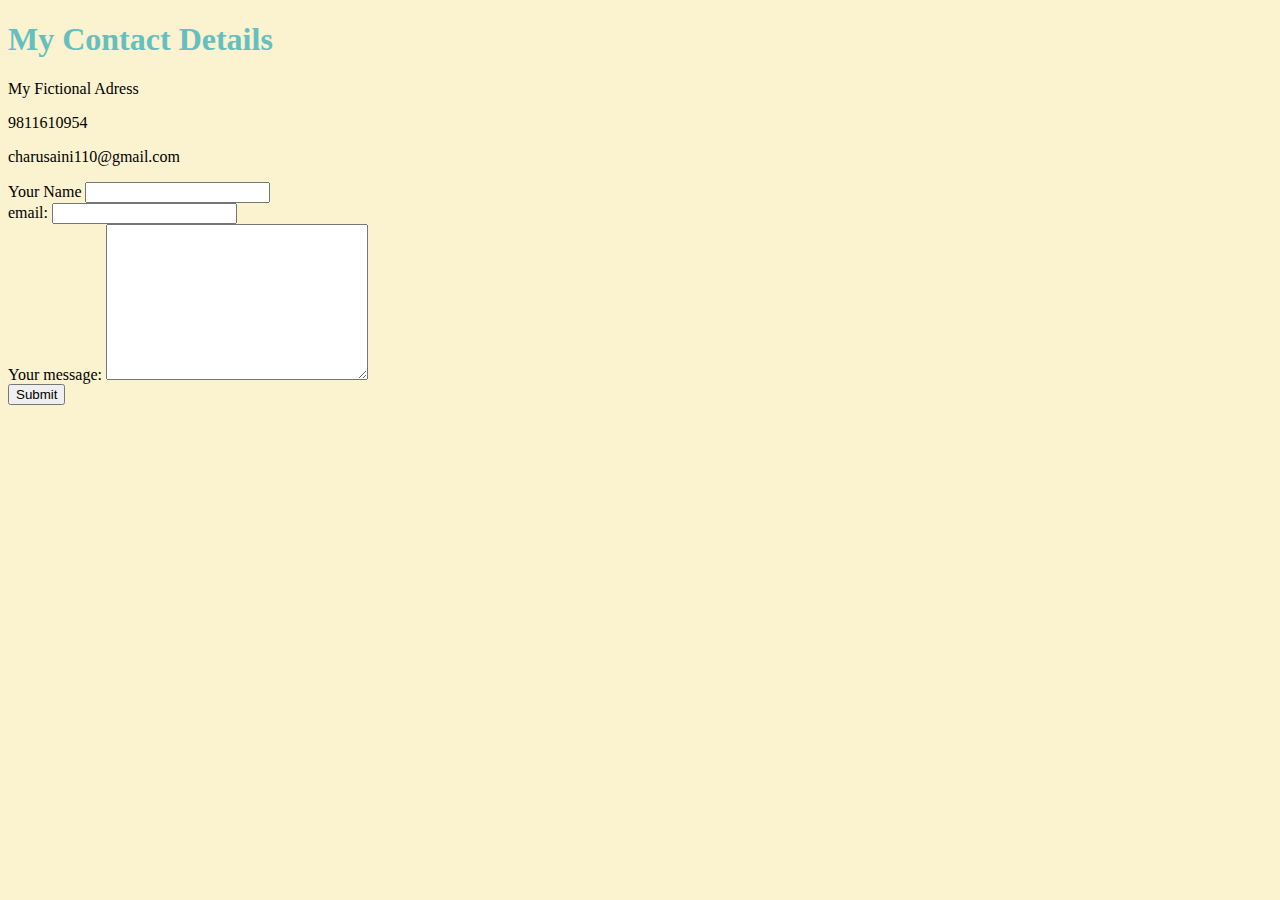
<file: contact.html>
<!DOCTYPE html>
<html lang="en">
<head>
    <meta charset="UTF-8">
    <meta http-equiv="X-UA-Compatible" content="IE=edge">
    <meta name="viewport" content="width=device-width, initial-scale=1.0">
    <title>Contacts</title>
    <link rel="stylesheet" href="css/styles.css">
</head>
<body>
    <h1>My Contact Details</h1>
    <p>My Fictional Adress</p>
    <p>9811610954</p>
    <p>charusaini110@gmail.com</p>
    <form class="" action="mailto:info@charusaini110@gmail.com" method="post" enctype="text/plain">
        <label>Your Name</label>
        <input type="text" name="yourName" value=""><br>
        <label>email:</label>
        <input type="email" name="yourEmail" value=""><br>
        <label>Your message:</label>
        <textarea name="yourMessage" cols="30" rows="10"></textarea><br>     
        <input type="submit" name="">
    </form>
</body>
</html>
</file>
<file: css/styles.css>
body {
    background-color:#FBF2CF; 
}
hr {

    background-color: white;
    border-style: none;
    border-top-style: dotted;
    border-color: grey;
    border-width: 5px;
    width: 5%;
}
img {
    height: 100px;
}
h1 {
    color: #66bfbf;
}
h3 {
    color: #66bfbf;
}
</file>
